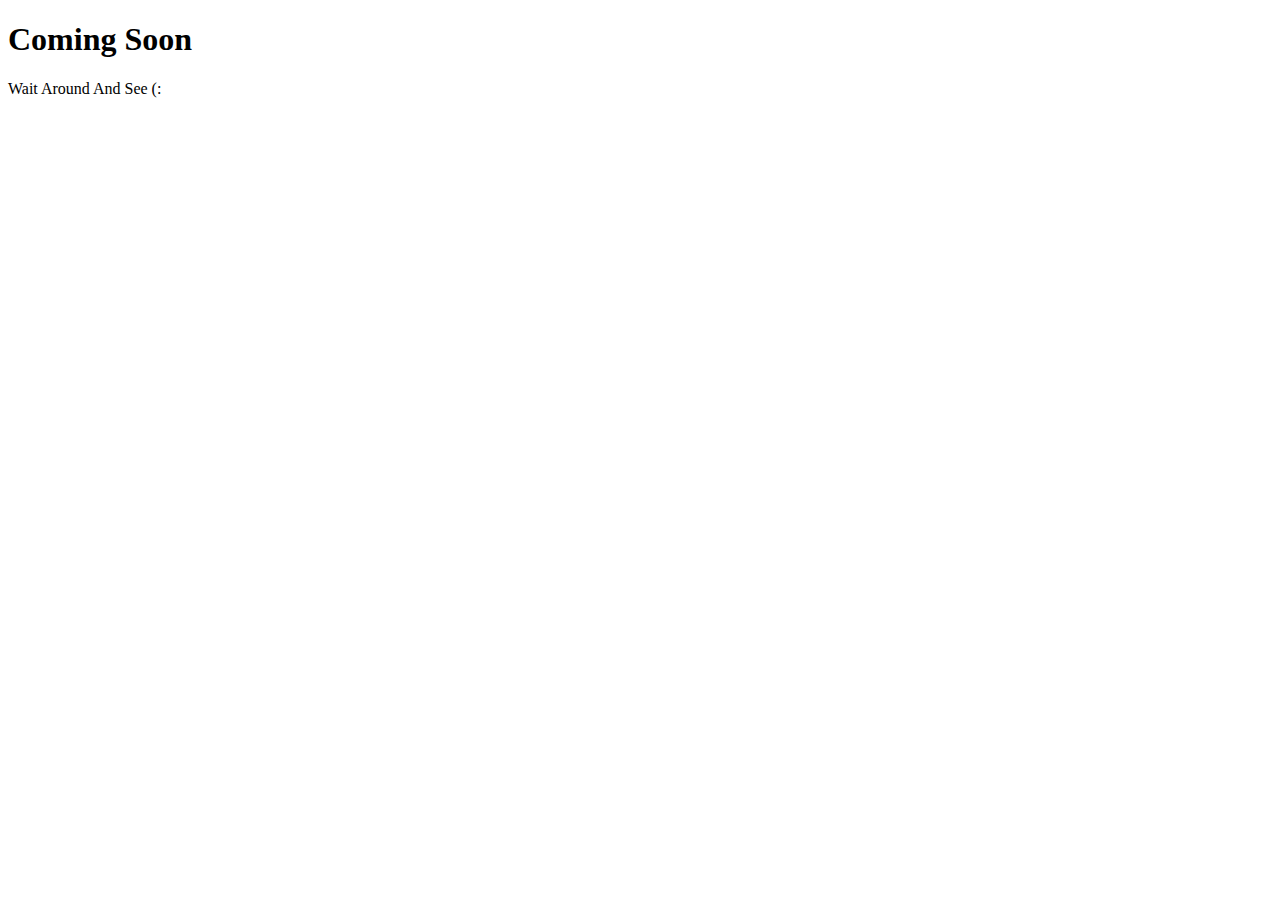
<file: index.html>
<!DOCTYPE html>
<html lang="en">
<head>
    <meta charset="UTF-8">
    <meta name="viewport" content="width=device-width, initial-scale=1.0">
    <title>Comming Soon</title>
</head>
<body>
    <h1>Coming Soon</h1>
    <p>Wait Around And See (:</p>
</body>
</html>
</file>
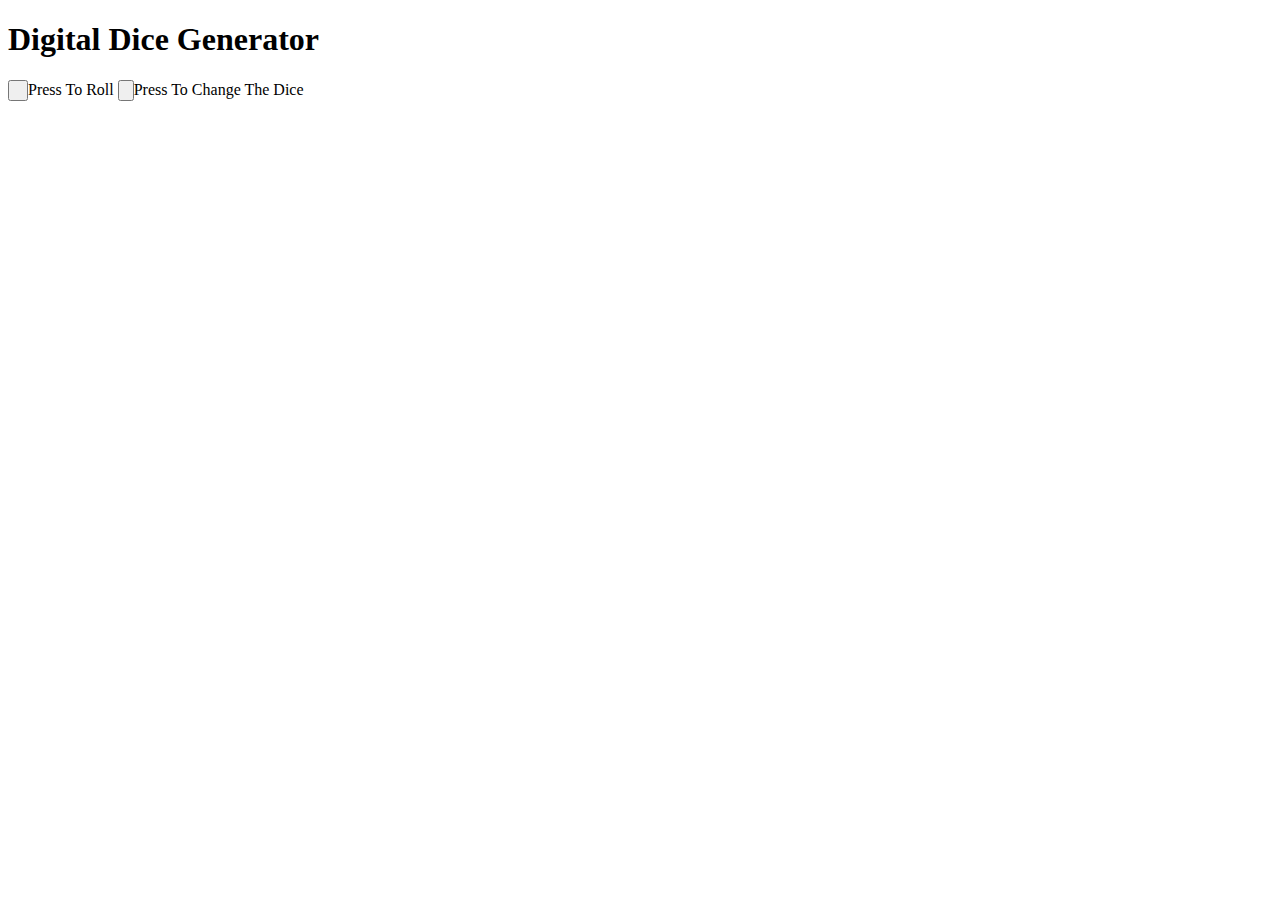
<file: R/dice.html>
<!DOCTYPE html>
<html lang="en">
<head>
    <meta charset="UTF-8">
    <meta name="viewport" content="width=device-width, initial-scale=1.0">
    <title >Random Number Generator</title>
    <link rel="stylesheet" href="rng.css">
</head>
<body>
    <h1 id="rnt">Digital Dice Generator</h1>
    <input type="button" id="Bt">Press To Roll</button>
    <input type="button" id="cbt">Press To Change The Dice</button>
    <script src="rng.js"></script>
</body>
</html>
</file>
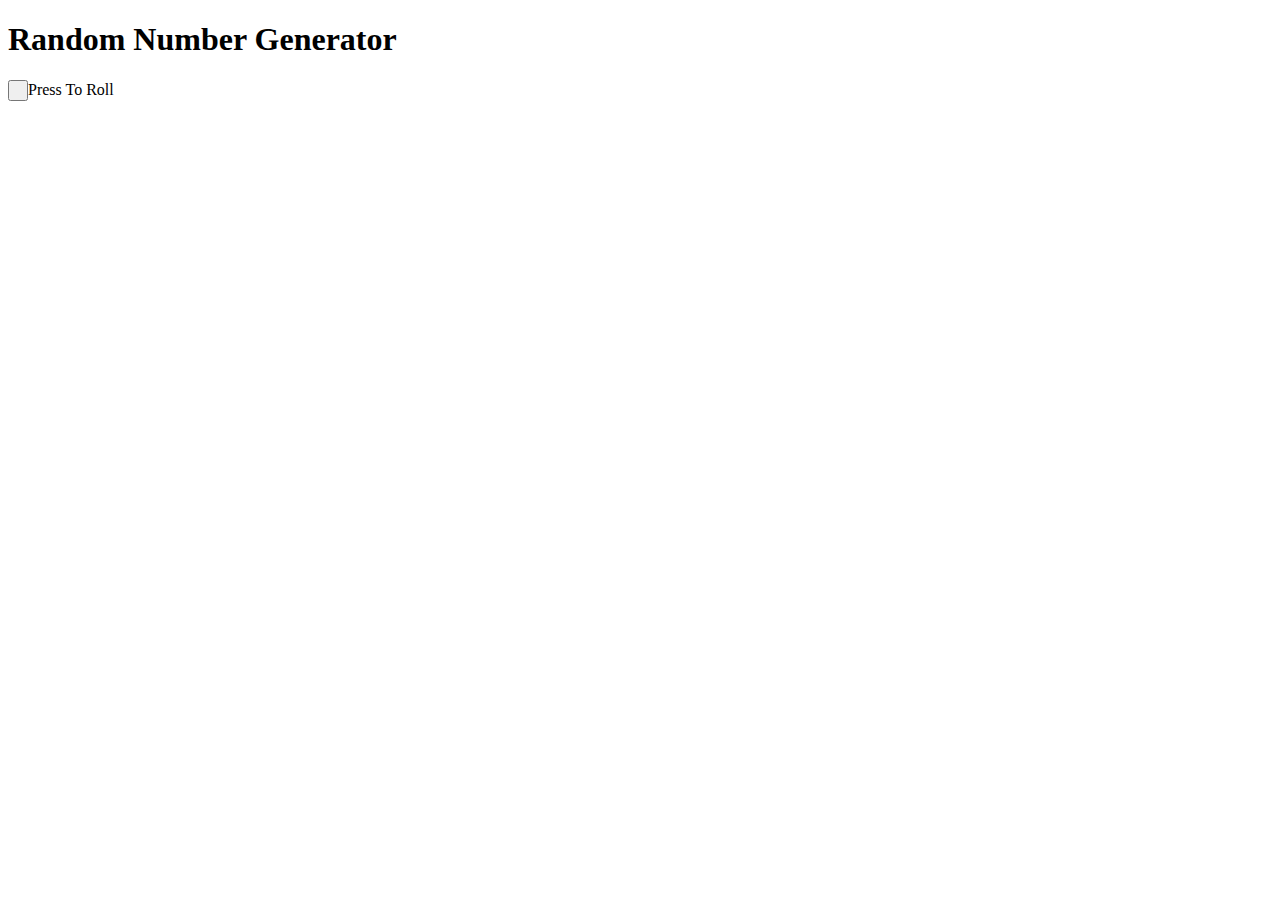
<file: R/rng.html>
<!DOCTYPE html>
<html lang="en">
<head>
    <meta charset="UTF-8">
    <meta name="viewport" content="width=device-width, initial-scale=1.0">
    <title >Random Number Generator</title>
    <link rel="stylesheet" href="rng.css">
</head>
<body>
    <h1 id="rnt">Random Number Generator</h1>
    <input type="button" id="Bt">Press To Roll</button>
    <script src="rng.js"></script>
</body>
</html>
</file>
<file: R/rng.css>
#Bt{
    width: 20px;
}
</file>
